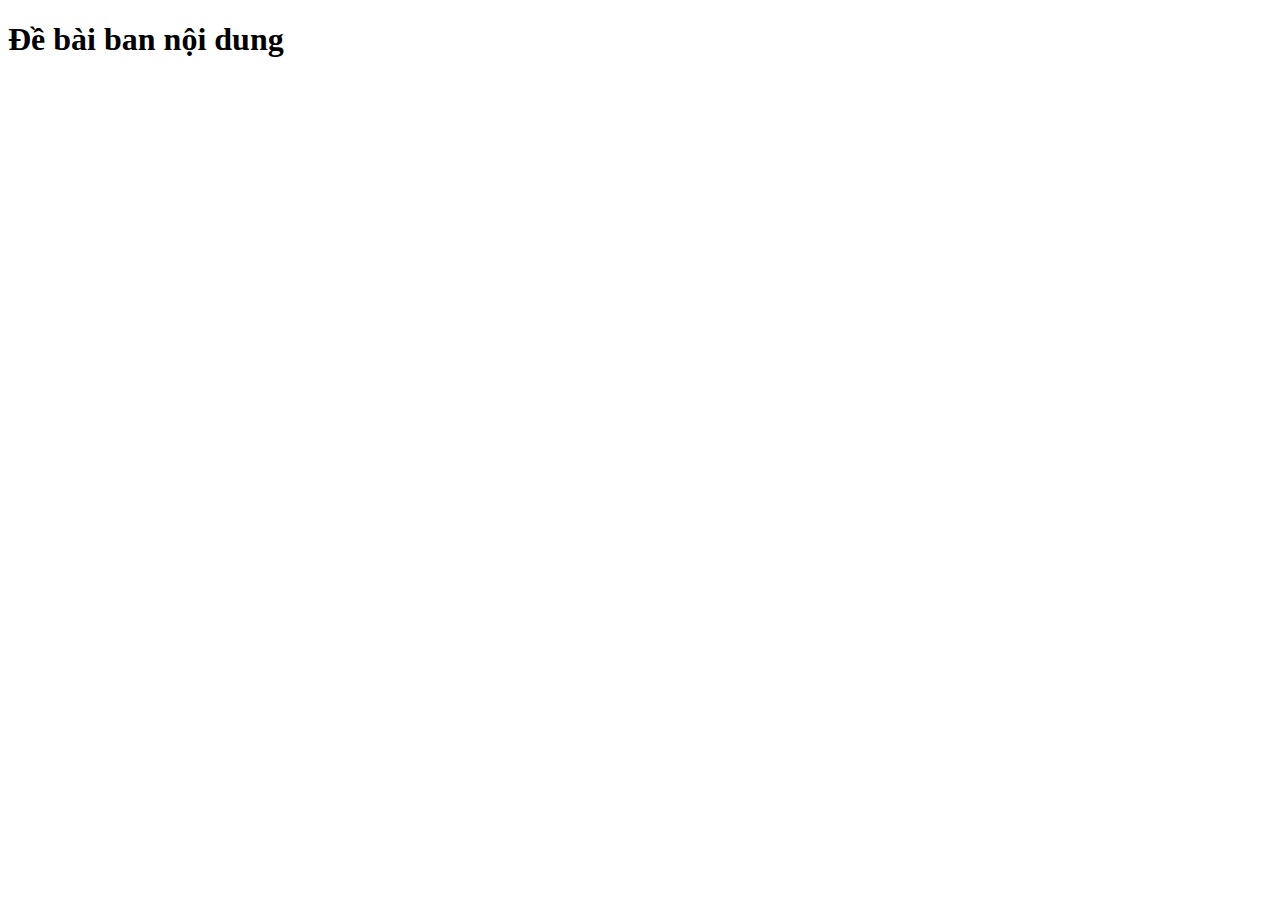
<file: html/content.html>
<!DOCTYPE html>
<html lang="en">

<head>
    <meta charset="UTF-8" />
    <meta http-equiv="X-UA-Compatible" content="IE=edge" />
    <meta name="viewport" content="width=device-width, initial-scale=1.0" />
    <title>Document</title>
</head>

<body>
    <h1>Đề bài ban nội dung</h1>
</body>

</html>
</file>
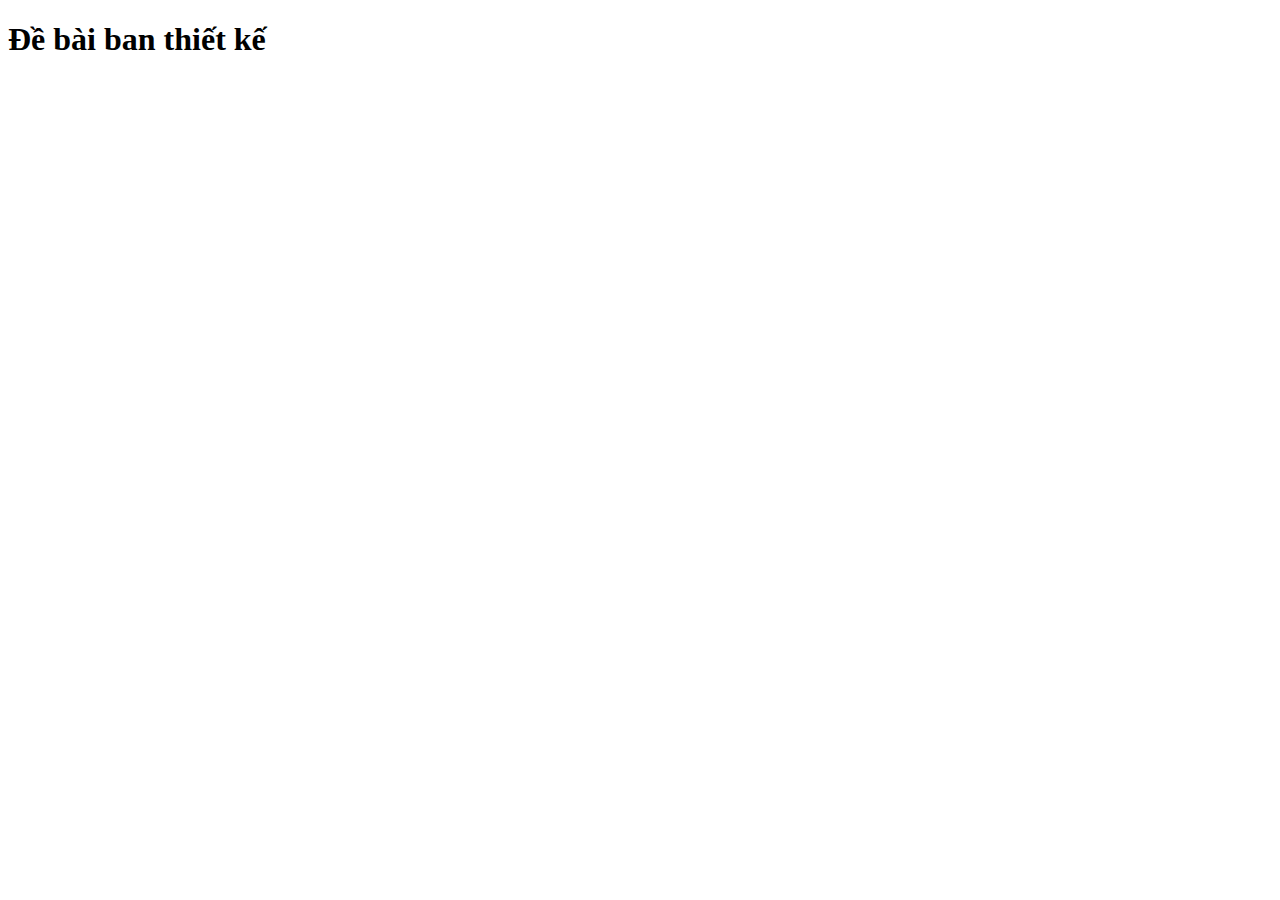
<file: html/digital.html>
<!DOCTYPE html>
<html lang="en">

<head>
    <meta charset="UTF-8" />
    <meta http-equiv="X-UA-Compatible" content="IE=edge" />
    <meta name="viewport" content="width=device-width, initial-scale=1.0" />
    <title>Document</title>
</head>

<body>
    <h1>Đề bài ban thiết kế</h1>
</body>

</html>
</file>
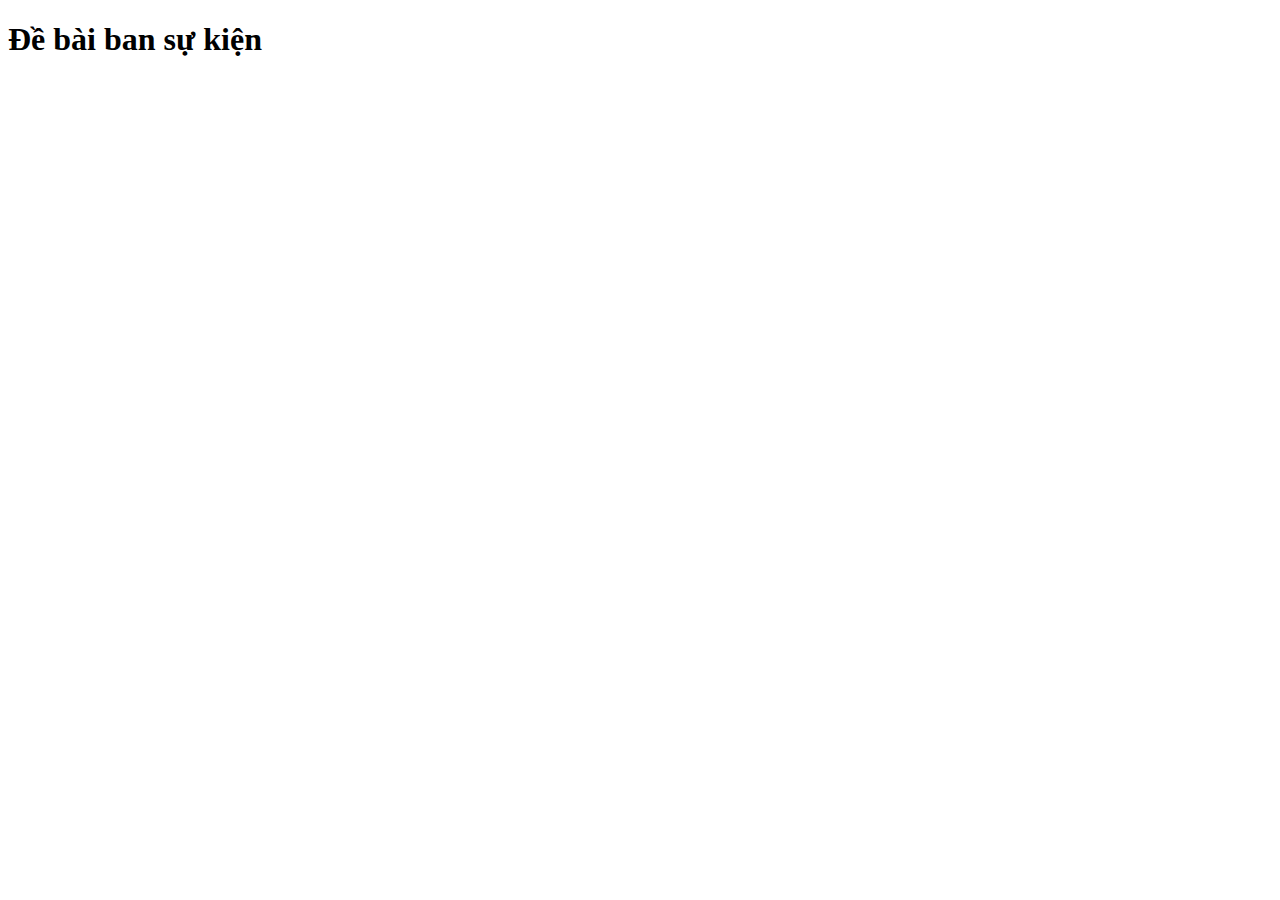
<file: html/event.html>
<!DOCTYPE html>
<html lang="en">

<head>
    <meta charset="UTF-8" />
    <meta http-equiv="X-UA-Compatible" content="IE=edge" />
    <meta name="viewport" content="width=device-width, initial-scale=1.0" />
    <title>Document</title>
</head>

<body>
    <h1>Đề bài ban sự kiện</h1>
</body>

</html>
</file>
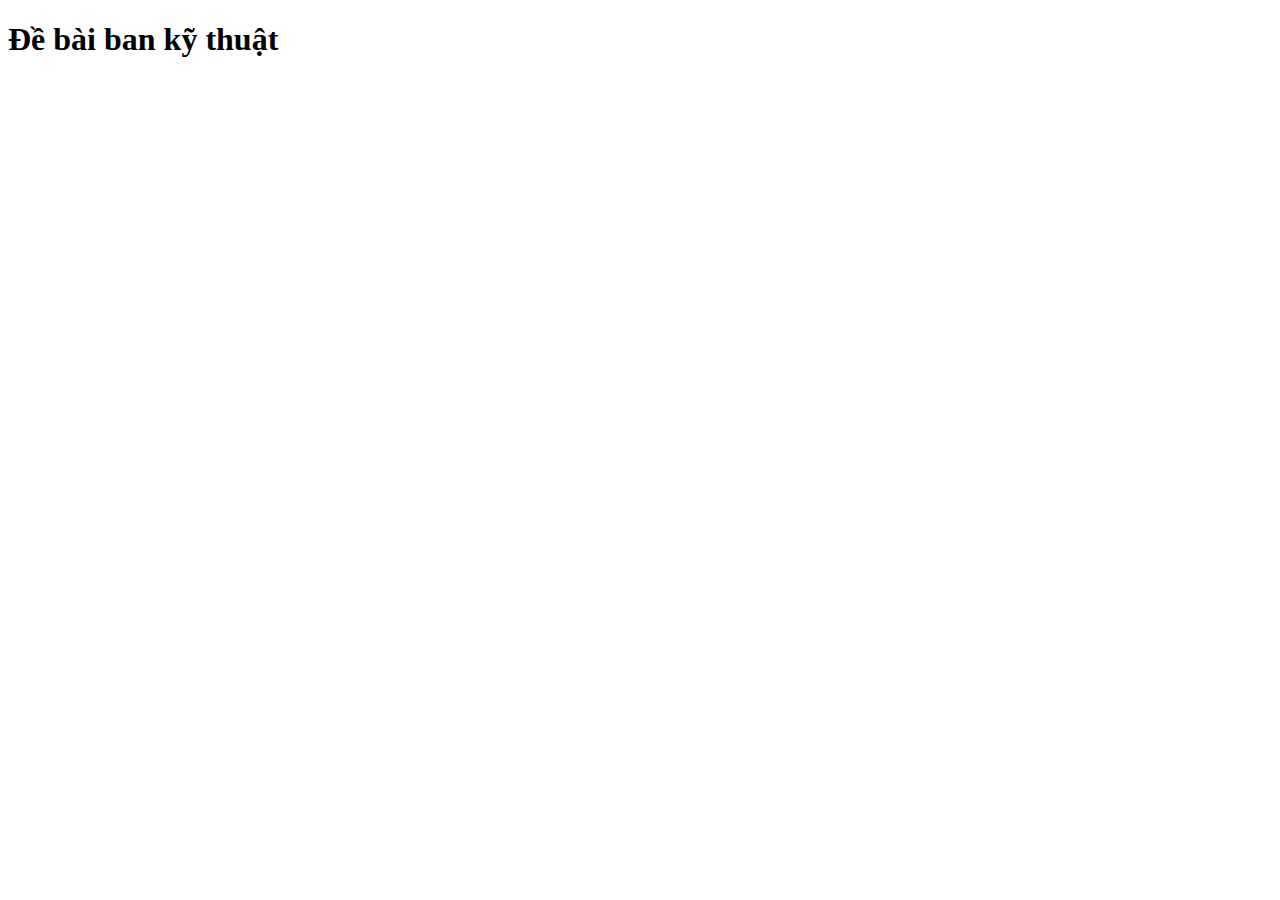
<file: html/technical.html>
<!DOCTYPE html>
<html lang="en">

<head>
    <meta charset="UTF-8" />
    <meta http-equiv="X-UA-Compatible" content="IE=edge" />
    <meta name="viewport" content="width=device-width, initial-scale=1.0" />
    <title>Document</title>
</head>

<body>
    <h1>Đề bài ban kỹ thuật</h1>
</body>

</html>
</file>
